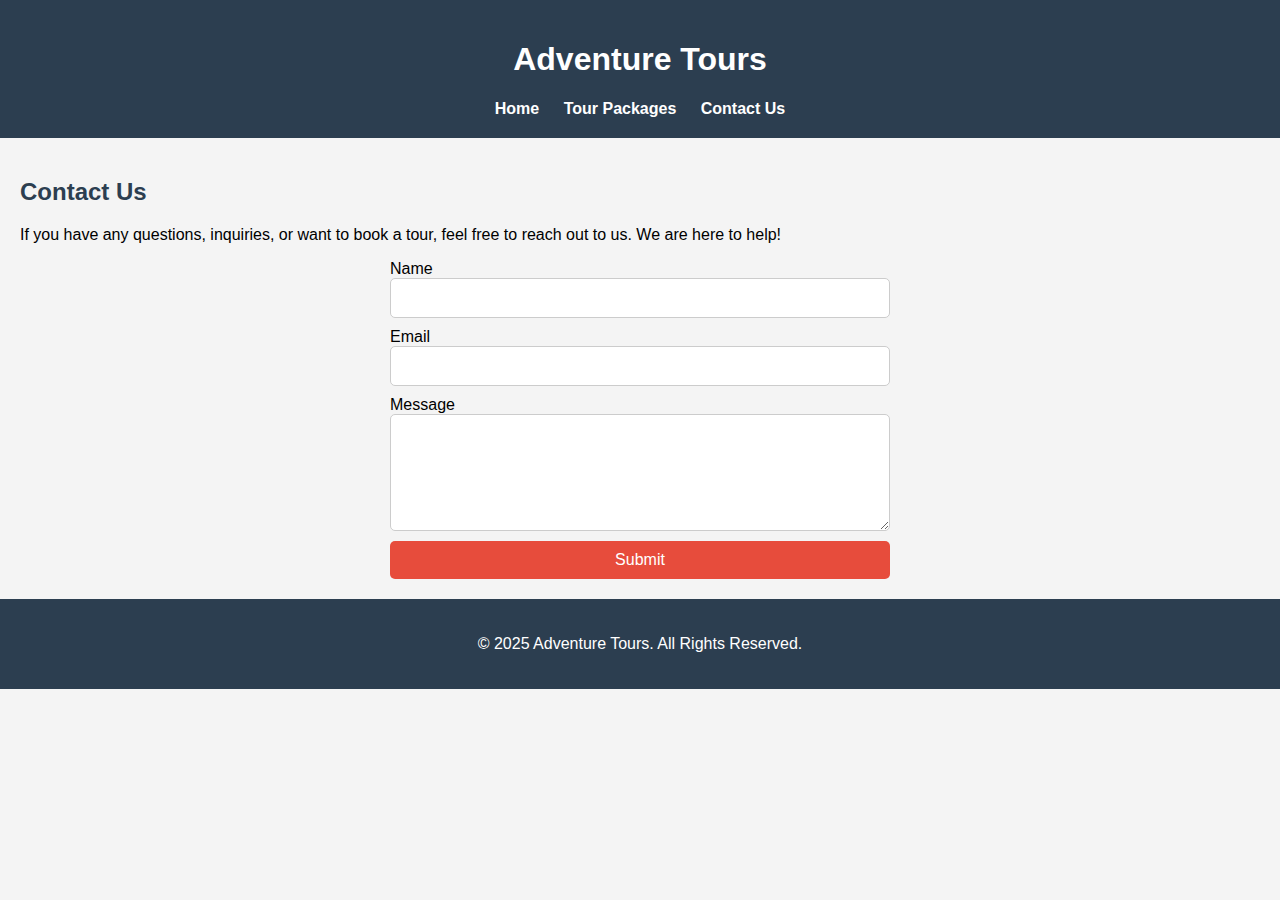
<file: contact-us.html>
<!DOCTYPE html>
<html lang="en">
<head>
    <meta charset="UTF-8">
    <meta name="viewport" content="width=device-width, initial-scale=1.0">
    <title>Adventure Tours - Contact Us</title>
    <link rel="stylesheet" href="styles.css">
</head>
<body>

<header>
    <h1>Adventure Tours</h1>
    <nav>
        <ul>
            <li><a href="index.html">Home</a></li>
            <li><a href="tour-packages.html">Tour Packages</a></li>
            <li><a href="contact-us.html">Contact Us</a></li>
        </ul>
    </nav>
</header>

<main>
    <h2>Contact Us</h2>
    <p>If you have any questions, inquiries, or want to book a tour, feel free to reach out to us. We are here to help!</p>

    <form action="submit_form.php" method="post">
        <label for="name">Name</label>
        <input type="text" id="name" name="name" required>

        <label for="email">Email</label>
        <input type="email" id="email" name="email" required>

        <label for="message">Message</label>
        <textarea id="message" name="message" rows="5" required></textarea>

        <button type="submit">Submit</button>
    </form>
</main>

<footer>
    <p>&copy; 2025 Adventure Tours. All Rights Reserved.</p>
</footer>

</body>
</html>
</file>
<file: styles.css>
body {
    font-family: Arial, sans-serif;
    margin: 0;
    padding: 0;
    background-color: #f4f4f4;
}

header {
    background-color: #2c3e50;
    color: white;
    padding: 20px;
    text-align: center;
}

nav ul {
    list-style: none;
    padding: 0;
    margin: 0;
}

nav ul li {
    display: inline;
    margin: 0 10px;
}

nav ul li a {
    color: white;
    text-decoration: none;
    font-weight: bold;
}

main {
    padding: 20px;
}

h2 {
    color: #2c3e50;
}

.package {
    background-color: white(255, 255, 255, 0.548);
    box-shadow: 0 4px 8px rgba(0, 0, 0, 0.1);
    margin: 20px 0;
    padding: 20px;
    text-align: center;
    border-radius: 10px;
}

.package-image {
        display: flex;
        justify-content: center;
        align-items: center;
        height: 100vh; /* Full viewport height */
    }
    
.package-image img {
        max-width: 100%; /* Ensure the image doesn't overflow */
        height: auto;
    }    

.package h3 {
    color: #2c3e50;
}

.package p {
    color: #7f8c8d;
}

.package a {
    display: inline-block;
    padding: 10px 20px;
    background-color: #e74c3c;
    color: white;
    text-decoration: none;
    border-radius: 5px;
    margin-top: 10px;
}

form {
    display: flex;
    flex-direction: column;
    max-width: 500px;
    margin: 0 auto;
}

form input, form textarea {
    padding: 10px;
    margin-bottom: 10px;
    font-size: 16px;
    border-radius: 5px;
    border: 1px solid #ccc;
}

form button {
    padding: 10px 20px;
    font-size: 16px;
    background-color: #e74c3c;
    color: white;
    border: none;
    border-radius: 5px;
    cursor: pointer;
}

footer {
    background-color: #2c3e50;
    color: white;
    text-align: center;
    padding: 20px;
}
</file>
